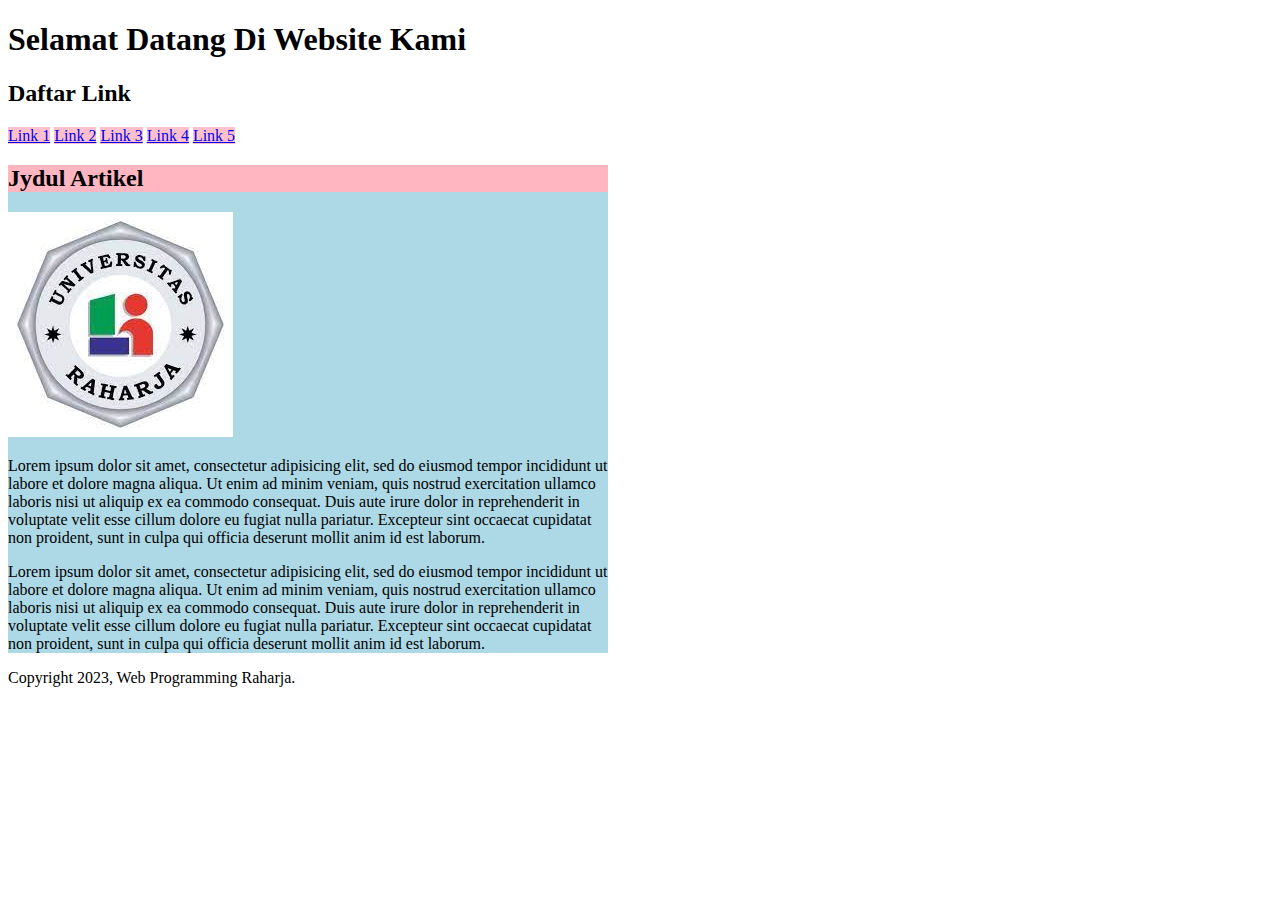
<file: CSS Layout/latihan1/index.html>
<!DOCTYPE html>
<html>
<head>
    <meta charset="utf-8">
    <meta name="viewport" content="width=device-width, initial-scale=1">
    <title>CSS Display</title>
    <style>
            a {
                background-color: pink;
            }
            .main {width: 600px;
                background-color: lightblue;
            }
            .main h2 {
                background-color: lightpink;
            }

    </style>
</head>
<body>
    <div class="header">
        <h1>Selamat Datang Di Website Kami</h1>
    </div>  
    
    <div class="navigasi">
        <h2>Daftar Link</h2>
        <a href="#">Link 1</a>
        <a href="#">Link 2</a>
        <a href="#">Link 3</a>
        <a href="#">Link 4</a>
        <a href="#">Link 5</a>
    </div> 

    <div class="main">
        <h2>Jydul Artikel</h2>
        <img src="univraharja.png">
        <p>Lorem ipsum dolor sit amet, consectetur adipisicing elit, sed do eiusmod
        tempor incididunt ut labore et dolore magna aliqua. Ut enim ad minim veniam,
        quis nostrud exercitation ullamco laboris nisi ut aliquip ex ea commodo
        consequat. Duis aute irure dolor in reprehenderit in voluptate velit esse
        cillum dolore eu fugiat nulla pariatur. Excepteur sint occaecat cupidatat non
        proident, sunt in culpa qui officia deserunt mollit anim id est laborum.
        </p>

        <p>Lorem ipsum dolor sit amet, consectetur adipisicing elit, sed do eiusmod
        tempor incididunt ut labore et dolore magna aliqua. Ut enim ad minim veniam,
        quis nostrud exercitation ullamco laboris nisi ut aliquip ex ea commodo
        consequat. Duis aute irure dolor in reprehenderit in voluptate velit esse
        cillum dolore eu fugiat nulla pariatur. Excepteur sint occaecat cupidatat non
        proident, sunt in culpa qui officia deserunt mollit anim id est laborum.</p>
        </div>

        <div class="copyright">
        <p>Copyright 2023, Web Programming Raharja.</p>
        </div>

</body>
</html>
</file>
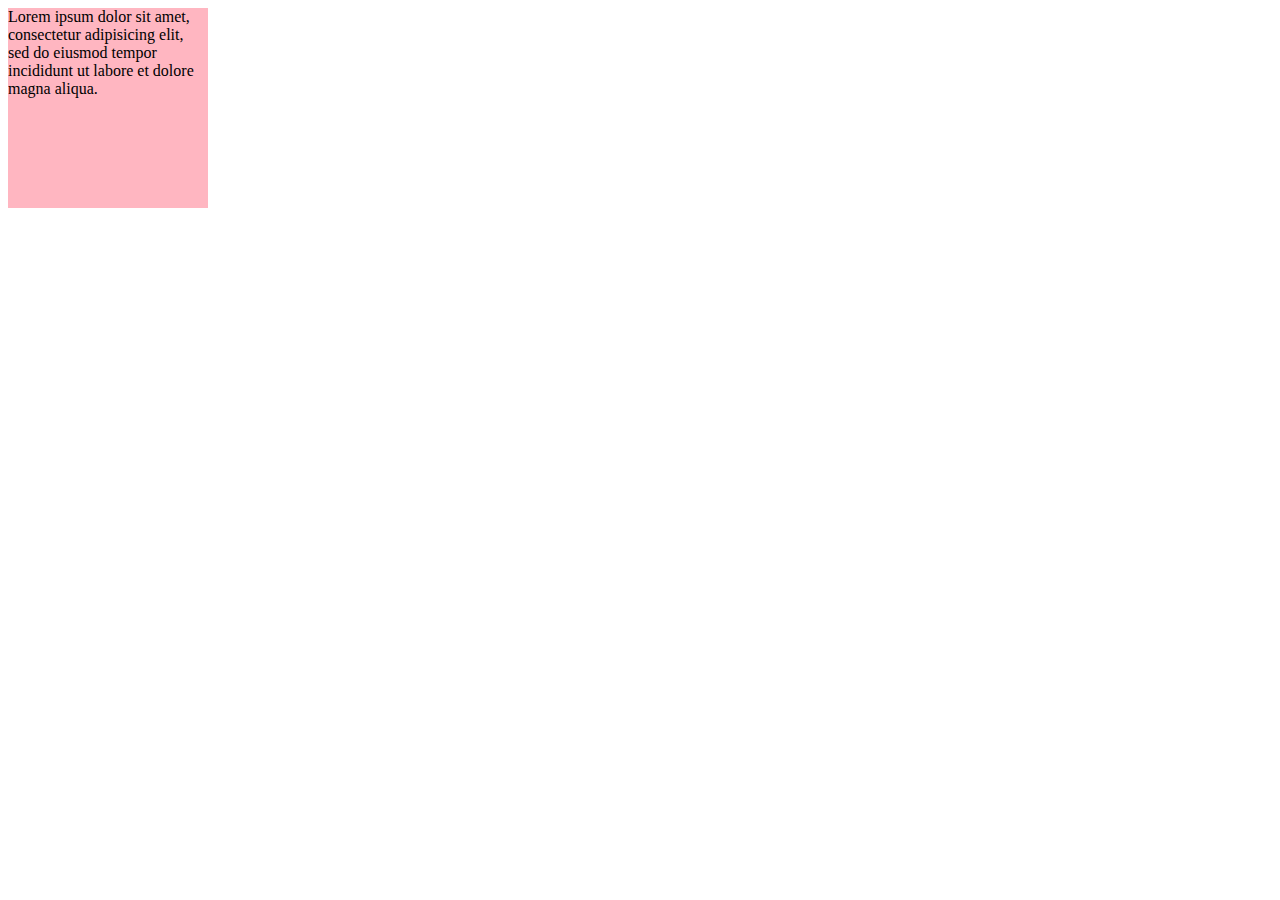
<file: CSS Layout/latihan2/index.html>
<!DOCTYPE html>
<html>
<head>
	<meta charset="utf-8">
	<meta name="viewport" content="width=device-width, initial-scale=1">
	<title>Dimensi & Overflow</title>
	<style >
		div {
			width: 200px;
			height: 200px;
			background-color: lightpink;
			overflow: scroll;
		}
	</style>
</head>
<body>
	<div>Lorem ipsum dolor sit amet, consectetur adipisicing elit, sed do eiusmod
	tempor incididunt ut labore et dolore magna aliqua.</div>
</body>
</html>
</file>
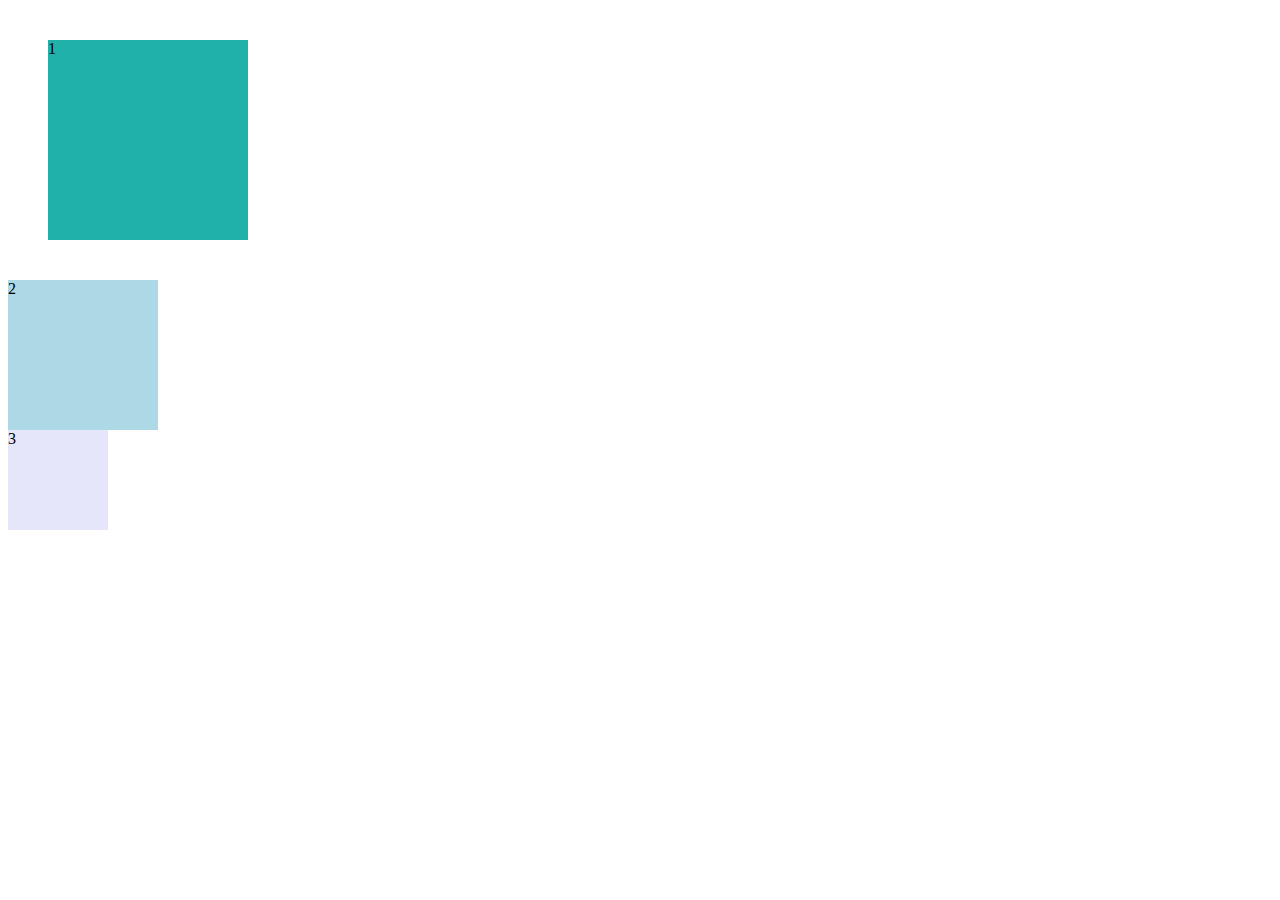
<file: CSS Layout/latihan3/index.html>
<!DOCTYPE html>
<html lang="en">

<head>
	<title>Latihan Margin</title>
	<link rel="stylesheet" href="style.css">
</head>
<body>
	<div class="satu">1</div>
	<div class="dua">2</div>
	<div class="tiga">3</div>
</body>
</html>
</file>
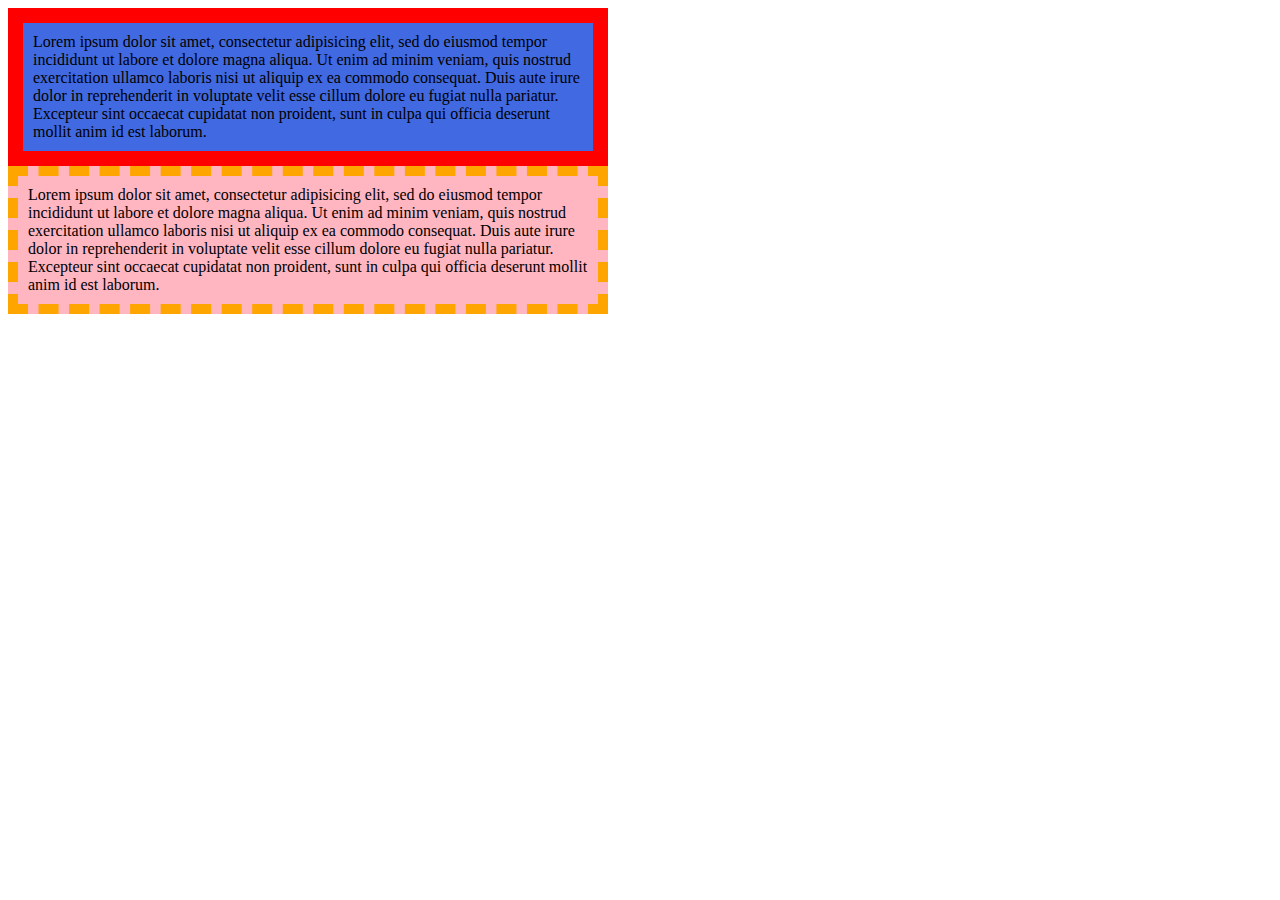
<file: CSS Layout/latihan4/index.html>
<!DOCTYPE html>
<html>
<head>
	<meta charset="utf-8">
	<meta name="viewport" content="width=device-width, initial-scale=1">
	<title>Coba Padding & Border</title>
	<link rel="stylesheet" href="style.css">
</head>
<body>

	<div class="satu">Lorem ipsum dolor sit amet, consectetur adipisicing elit, sed do eiusmod
	tempor incididunt ut labore et dolore magna aliqua. Ut enim ad minim veniam,
	quis nostrud exercitation ullamco laboris nisi ut aliquip ex ea commodo
	consequat. Duis aute irure dolor in reprehenderit in voluptate velit esse
	cillum dolore eu fugiat nulla pariatur. Excepteur sint occaecat cupidatat non
	proident, sunt in culpa qui officia deserunt mollit anim id est laborum.</div>

	<div class="dua">Lorem ipsum dolor sit amet, consectetur adipisicing elit, sed do eiusmod
	tempor incididunt ut labore et dolore magna aliqua. Ut enim ad minim veniam,
	quis nostrud exercitation ullamco laboris nisi ut aliquip ex ea commodo
	consequat. Duis aute irure dolor in reprehenderit in voluptate velit esse
	cillum dolore eu fugiat nulla pariatur. Excepteur sint occaecat cupidatat non
	proident, sunt in culpa qui officia deserunt mollit anim id est laborum.</div>

</body>
</html>
</file>
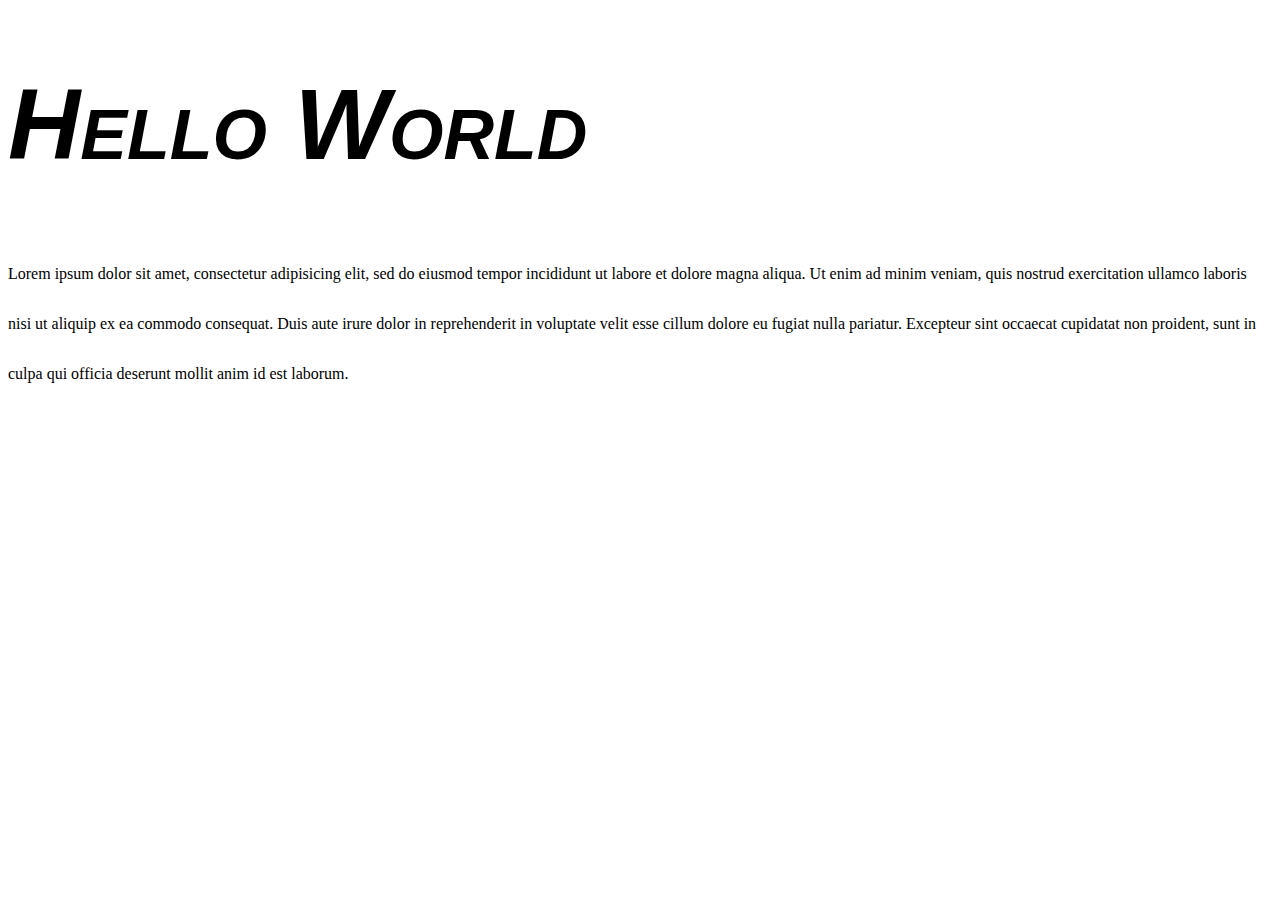
<file: CSS/latihan2/index.html>
<!DOCTYPE html>
<html>
<head>
	<meta charset="utf-8">
	<meta name="viewport" content="width=device-width, initial-scale=1">
	<title>Coba Font</title>
	<link rel="stylesheet" href="style.css">
</head>
<body>

	<h1>Hello World</h1>

	<p>Lorem ipsum dolor sit amet, consectetur adipisicing elit, sed do eiusmod
	tempor incididunt ut labore et dolore magna aliqua. Ut enim ad minim veniam,
	quis nostrud exercitation ullamco laboris nisi ut aliquip ex ea commodo
	consequat. Duis aute irure dolor in reprehenderit in voluptate velit esse
	cillum dolore eu fugiat nulla pariatur. Excepteur sint occaecat cupidatat non
	proident, sunt in culpa qui officia deserunt mollit anim id est laborum.</p>

</body>
</html>
</file>
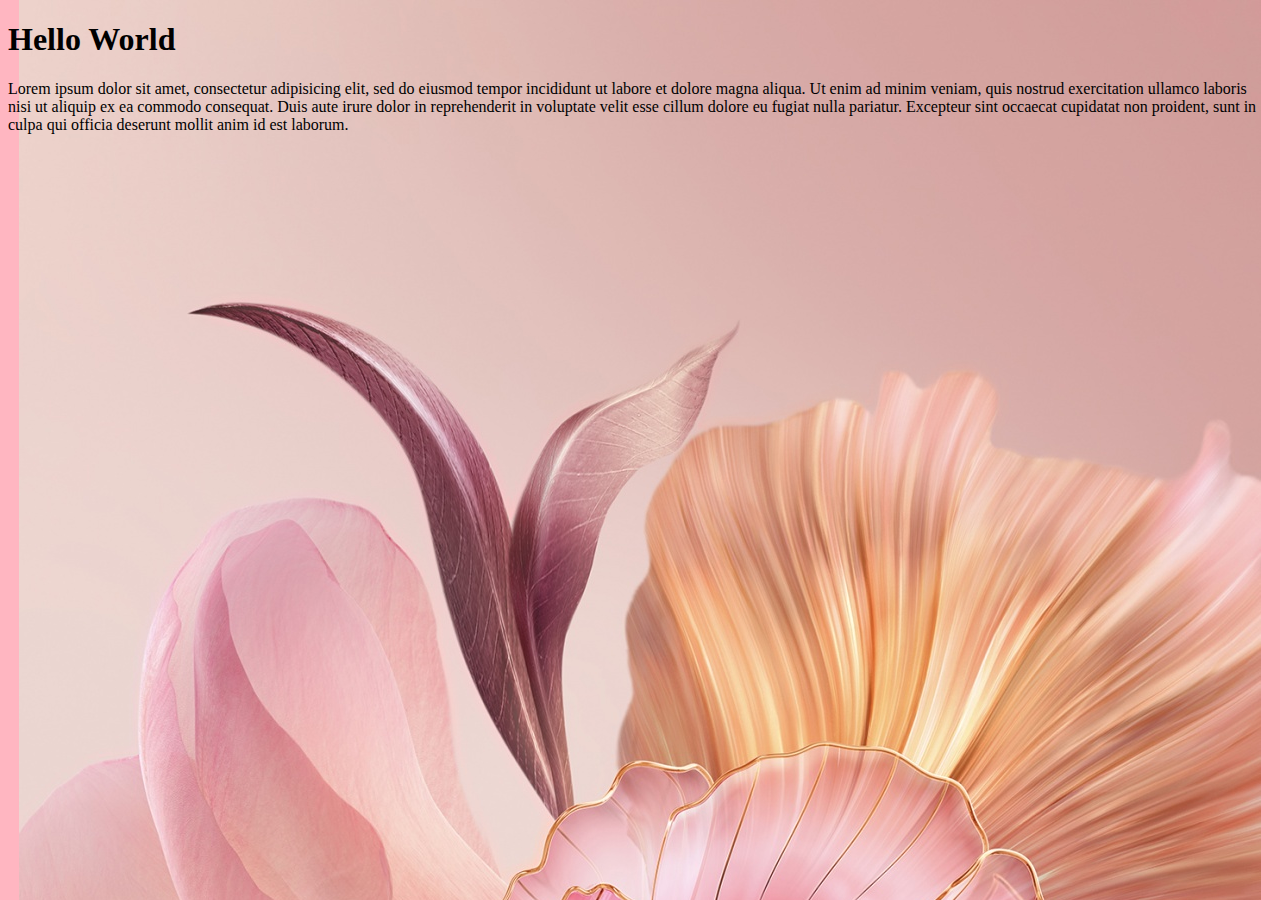
<file: CSS/latihan4/index.html>
<!DOCTYPE html>
<html>
<head>
	<meta charset="utf-8">
	<meta name="viewport" content="width=device-width, initial-scale=1">
	<title>Coba Background</title>
	<link rel="stylesheet" href="style.css">
</head>
<body>

	<h1>Hello World</h1>

	<p>Lorem ipsum dolor sit amet, consectetur adipisicing elit, sed do eiusmod
	tempor incididunt ut labore et dolore magna aliqua. Ut enim ad minim veniam,
	quis nostrud exercitation ullamco laboris nisi ut aliquip ex ea commodo
	consequat. Duis aute irure dolor in reprehenderit in voluptate velit esse
	cillum dolore eu fugiat nulla pariatur. Excepteur sint occaecat cupidatat non
	proident, sunt in culpa qui officia deserunt mollit anim id est laborum.</p>

</body>
</html>
</file>
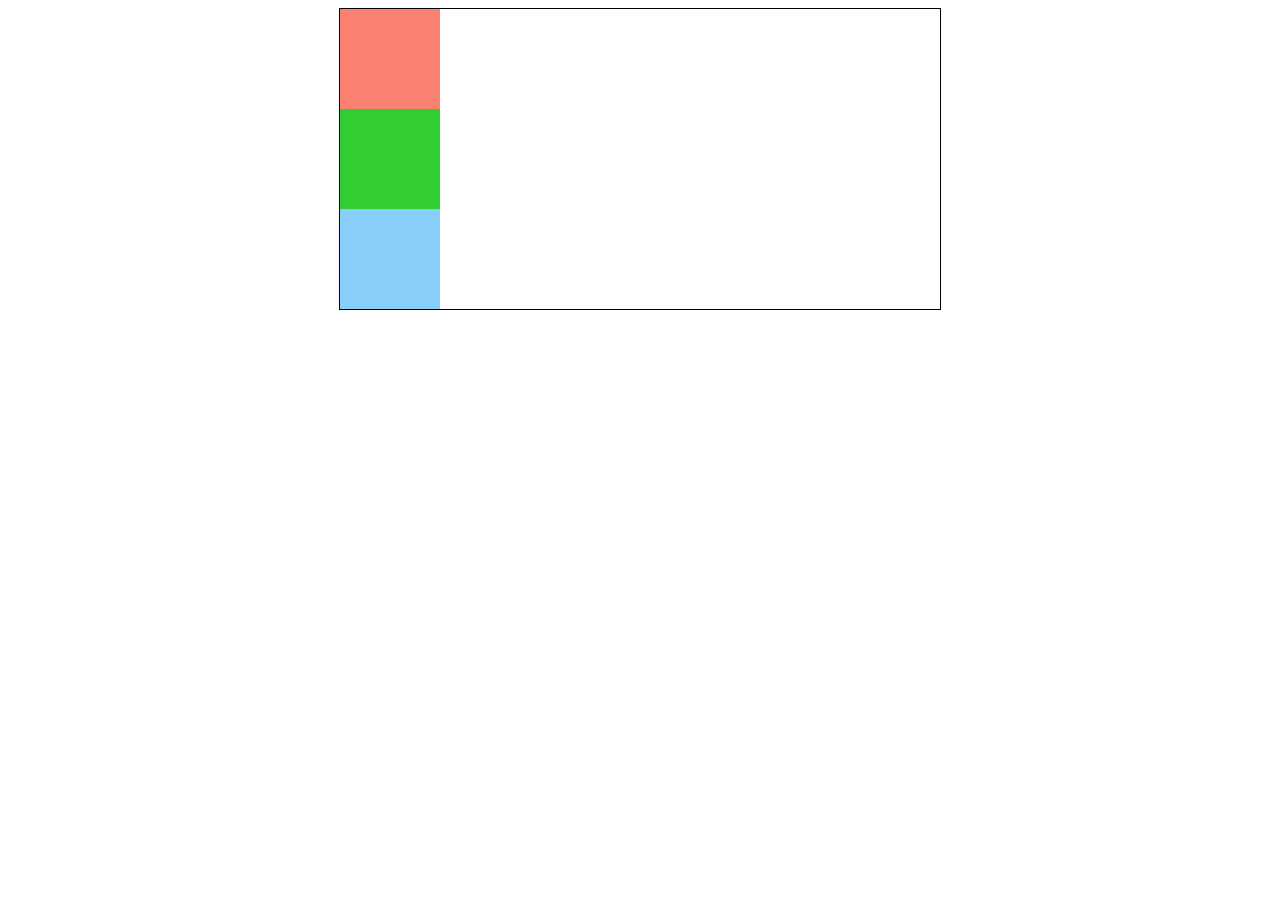
<file: CSS Layout/latihan6/index1.html>
<!DOCTYPE html>
<html>
<head>
	<meta charset="utf-8">
	<meta name="viewport" content="width=device-width, initial-scale=1">
	<title>Coba float 1</title>
	<link rel="stylesheet" type="text/css" href="style.css">
</head>
<body>

	<div class="container">
		<div class="satu"></div>
		<div class="dua"></div>
		<div class="tiga"></div>
	</div>
	

</body>
</html>
</file>
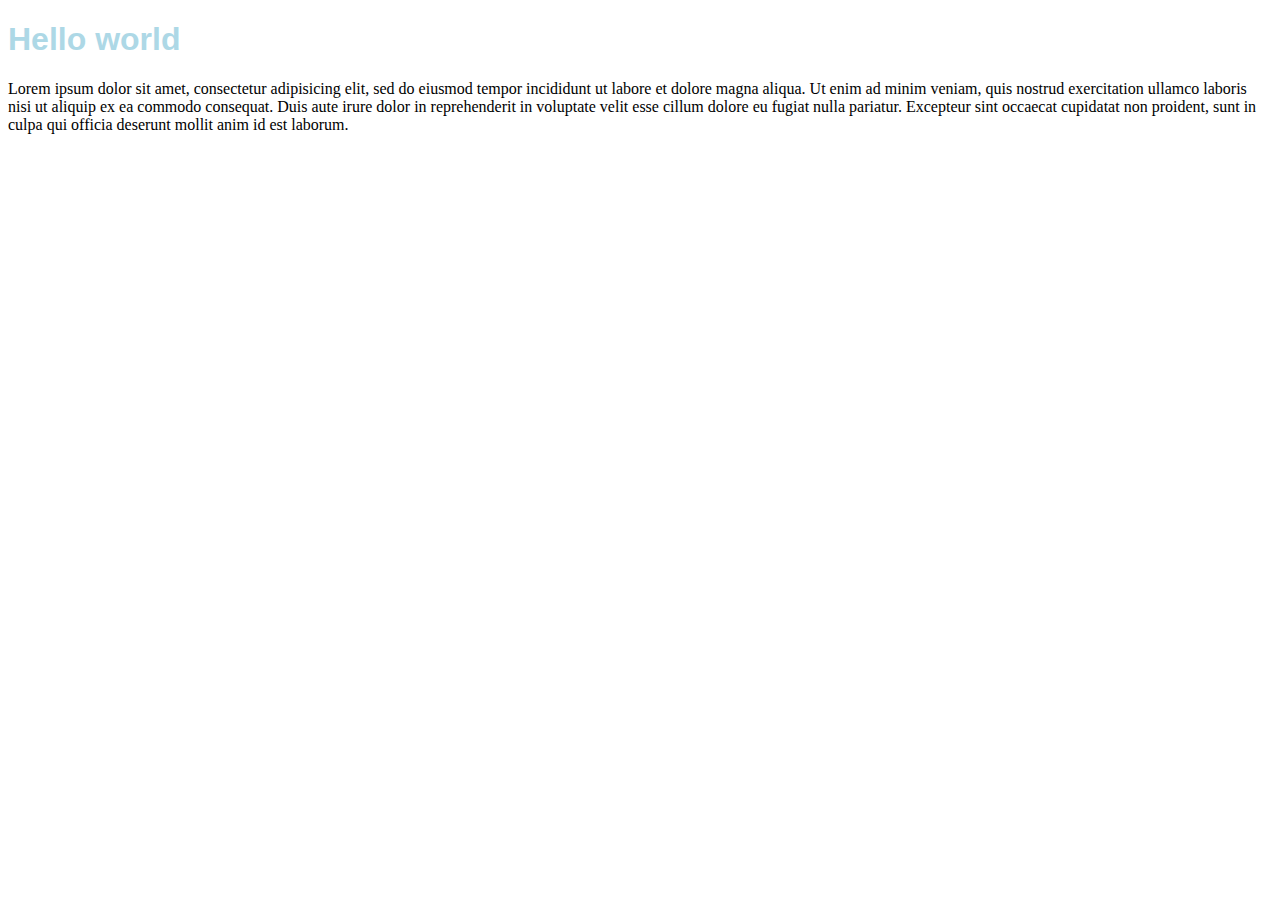
<file: CSS/latihan1/embed.html>
<!DOCTYPE html>
<html>
<head>
	<meta charset="utf-8">
	<meta name="viewport" content="width=device-width, initial-scale=1">
	<title>Embed CSS</title>
	<style >
		
		h1 {
			color: lightblue;
			font-family: arial;
		   }

	</style>
</head>
<body>

<h1>Hello world</h1>

<p>Lorem ipsum dolor sit amet, consectetur adipisicing elit, sed do eiusmod
tempor incididunt ut labore et dolore magna aliqua. Ut enim ad minim veniam,
quis nostrud exercitation ullamco laboris nisi ut aliquip ex ea commodo
consequat. Duis aute irure dolor in reprehenderit in voluptate velit esse
cillum dolore eu fugiat nulla pariatur. Excepteur sint occaecat cupidatat non
proident, sunt in culpa qui officia deserunt mollit anim id est laborum.</p>


</body>
</html>
</file>
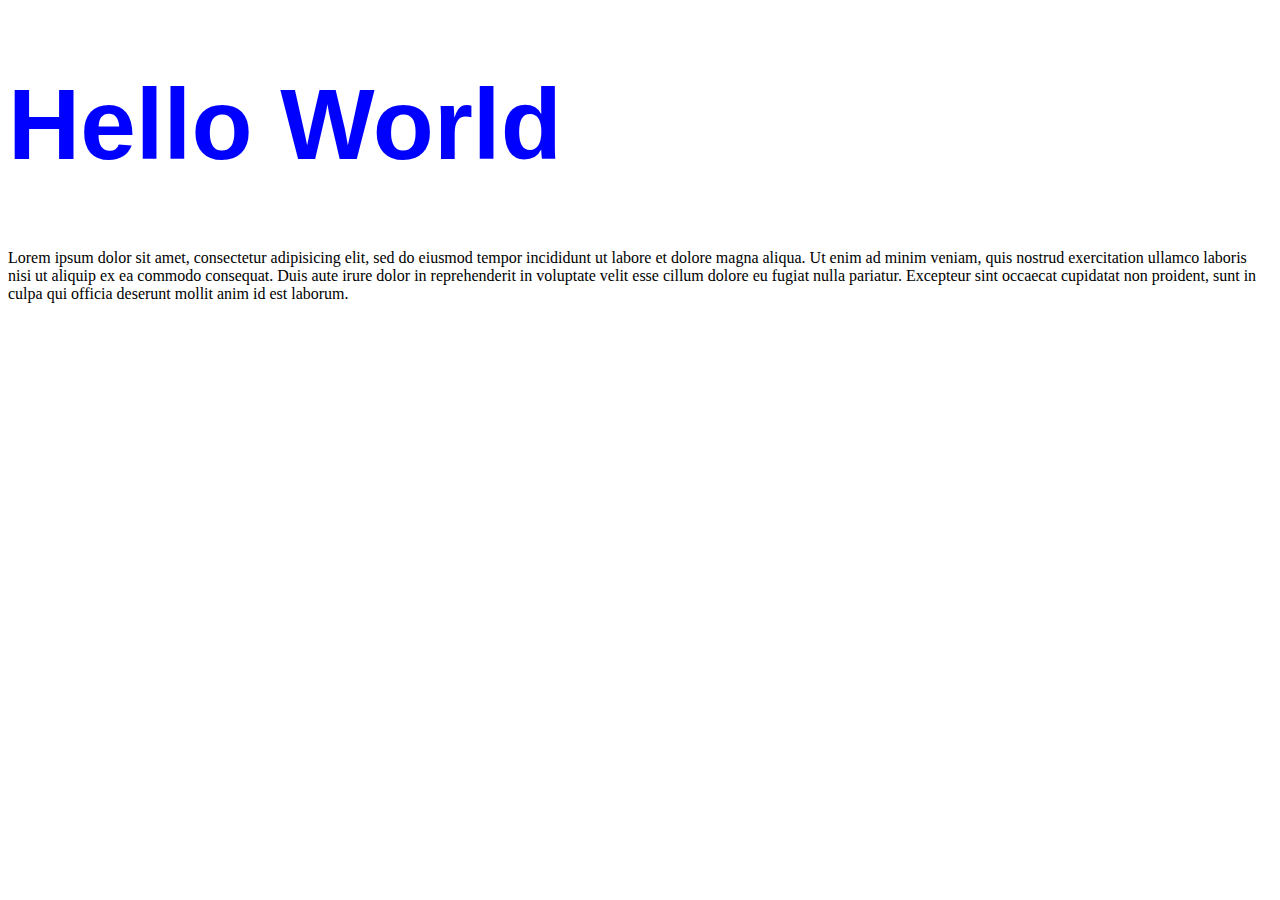
<file: CSS/latihan1/external.html>
<!DOCTYPE html>
<html>
<head>
	<meta charset="utf-8">
	<meta name="viewport" content="width=device-width, initial-scale=1">
	<title>External CSS</title>
	<link rel="stylesheet" href="style.css">
</head>
<body>

	<h1>Hello World</h1>

	<p>Lorem ipsum dolor sit amet, consectetur adipisicing elit, sed do eiusmod
	tempor incididunt ut labore et dolore magna aliqua. Ut enim ad minim veniam,
	quis nostrud exercitation ullamco laboris nisi ut aliquip ex ea commodo
	consequat. Duis aute irure dolor in reprehenderit in voluptate velit esse
	cillum dolore eu fugiat nulla pariatur. Excepteur sint occaecat cupidatat non
	proident, sunt in culpa qui officia deserunt mollit anim id est laborum.</p>

</body>
</html>
</file>
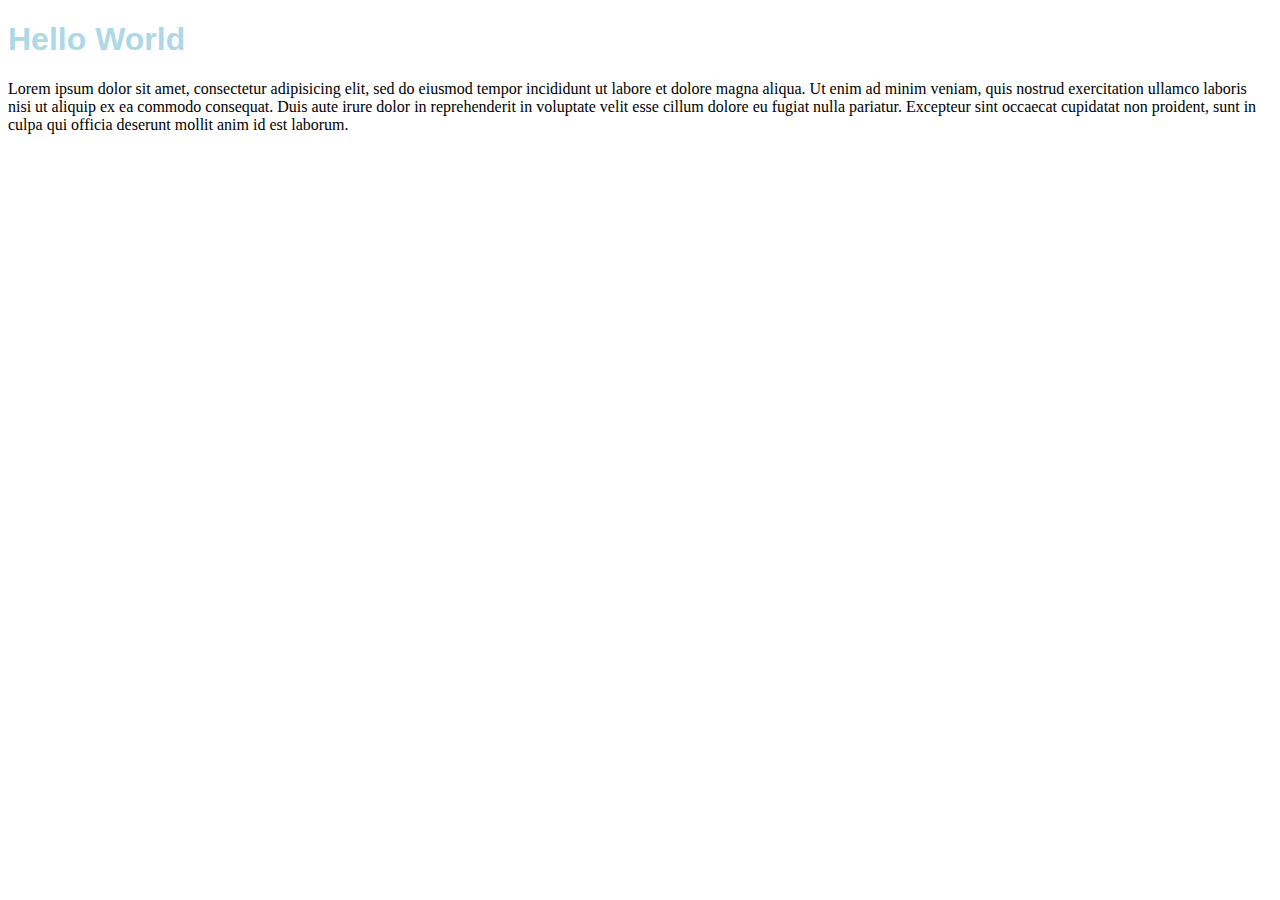
<file: CSS/latihan1/inline.html>
<!DOCTYPE html>
<html>
<head>
	<meta charset="utf-8">
	<meta name="viewport" content="width=device-width, initial-scale=1">
	<title>Inline CSS</title>
</head>
<body>
	<h1 style="color: lightblue; font-family: arial;">Hello World</h1>

	<p>Lorem ipsum dolor sit amet, consectetur adipisicing elit, sed do eiusmod
	tempor incididunt ut labore et dolore magna aliqua. Ut enim ad minim veniam,
	quis nostrud exercitation ullamco laboris nisi ut aliquip ex ea commodo
	consequat. Duis aute irure dolor in reprehenderit in voluptate velit esse
	cillum dolore eu fugiat nulla pariatur. Excepteur sint occaecat cupidatat non
	proident, sunt in culpa qui officia deserunt mollit anim id est laborum.</p>


</body>
</html>
</file>
<file: CSS Layout/latihan3/style.css>
.satu{
	width: 200px;
	height: 200px;
	background-color: lightseagreen;
	margin: 40px;
}

.dua {
	width: 150px;
	height: 150px;
	background-color: lightblue;
}

.tiga {
	width: 100px;
	height: 100px;
	background-color: lavender;
}
</file>
<file: CSS Layout/latihan4/style.css>
div	{
	width: 600px;
	height: 10px auto;
	box-sizing: border-box;
}

.satu {
	background-color: royalblue;
	padding: 10px;
	border: 15px solid red;
}

.dua {
	background-color: lightpink;
	padding: 10px;
	border: 10px dashed orange;
}
</file>
<file: CSS/latihan2/style.css>
h1{
	font-family: arial, verdana, sans-serif;
	font-size: 100px;
	font-variant: small-caps;
	font-style: italic;
}
p{
	font-family: georgia, serif;
	line-height: 50px;
}
</file>
<file: CSS/latihan4/style.css>
body {
	background: url(gambar/gb2.png) lightpink no-repeat top center;
}
</file>
<file: CSS Layout/latihan6/style.css>
.container {
	width: 600px;
	border: 1px solid black;
	margin: auto;
}
.satu, .dua, .tiga {
	width: 100px;
	height: 100px;
}

.satu {
	background-color: salmon;
}

.dua {
	background-color: limegreen;
}

.tiga {
	background-color: lightskyblue;
}
</file>
<file: CSS/latihan1/style.css>
h1{
	color: blue;
	font-family: arial;
	font-size: 100px;
}
</file>
